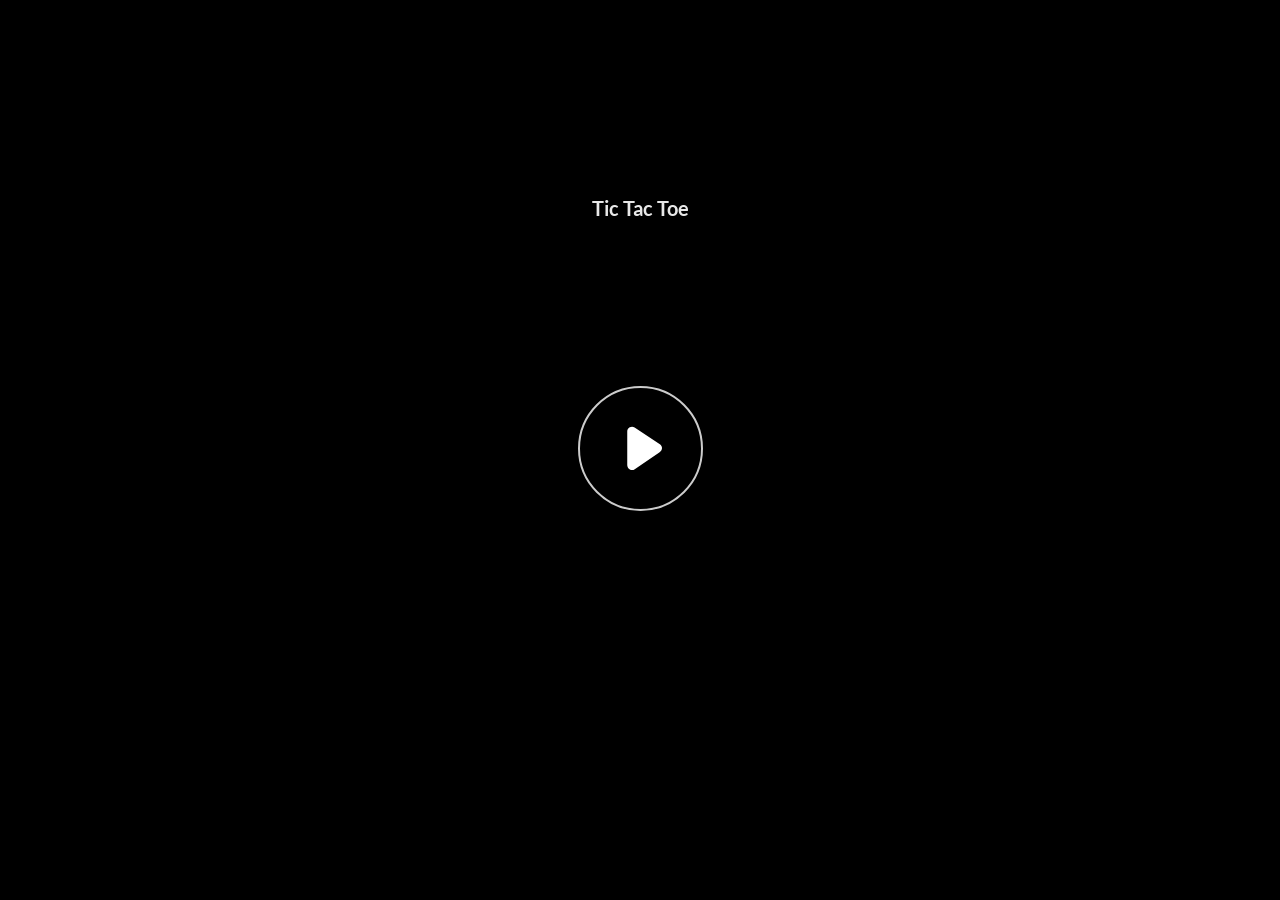
<file: Index.html>
﻿<!doctype html>
<html lang="en-US">
<head>
  <meta charset="utf-8">
  <!-- Created using Storyline 360 x64 - http://www.articulate.com  -->
  <!-- version: 3.91.33104.0 -->
  <title>Tic Tac Toe</title>
  <meta http-equiv="x-ua-compatible" content="IE=edge"/>
  <meta name="viewport" content="width=device-width,initial-scale=1,user-scalable=no,shrink-to-fit=no,minimal-ui"/>
  <meta name="apple-mobile-web-app-capable" content="yes"/>
  <style>
    html, body { height: 100%; padding: 0; margin: 0 }
    #app { height: 100%; width: 100%; }
  </style>

  <script>
    window.DS = {};
    window.globals = {
      DATA_PATH_BASE: '',
      HAS_FRAME: true,
      HAS_SLIDE: true,

      lmsPresent: false,
      tinCanPresent: false,
      cmi5Present: false,
      aoSupport: false,
      scale: 'noscale',
      captureRc: false,
      browserSize: 'fullscreen',
      bgColor: '#282828',
      features: 'DropInAcc,DropInBase,DropInCore,DropInInteractions,DropInMisc,DropInVectors,DropInVideo,LayerPresentAsDialog,MultipleQuizTracking,UpdatedThemeEditor',
      themeName: 'unified',
      preloaderColor: '#FFFFFF',
      suppressAnalytics: false,
      productChannel: 'stable',
      publishSource: 'storyline',
      aid: 'aid|5cdf041a-6dcf-4e61-8ff9-e3bb371d3d3c',
      cid: '5628a2eb-173a-46e5-93b3-a6462854d612',
      playerVersion: '3.91.33104.0',
      publishTimestamp: '2024-09-01T11:09:45.8570652Z',
      maxIosVideoElements: 10,
      connectionSettings: { message: 'You%20are%20offline.%20Trying%20to%20reconnect...', useDarkTheme: false, mode: 'disabled' },
      hasFeature: function(feature) {
        return this.features.split(',').includes(feature);
      },
      
      parseParams: function(qs) {
        if (window.globals.parsedParams != null) {
          return window.globals.parsedParams;
        }
        qs = (qs || window.location.search.substr(1)).split('+').join(' ');
        var params = {},
            tokens,
            re = /[?&]?([^=]+)=([^&]*)/g;

        while (tokens = re.exec(qs)) {
          params[decodeURIComponent(tokens[1]).trim()] =
            decodeURIComponent(tokens[2]).trim();
        }
        window.globals.parsedParams = params;
        return params;
      }

    };
  </script>
  <script>
    var isIe11 = ('ActiveXObject' in window || window.MSBlobBuilder != null)
      && window.msCrypto != null && !window.ActiveXObject;
    if (isIe11) {
      window.globals.unsupportedBrowser = true;
      document.write(atob('[base64]'));
    }
  </script>

  <script>
    if (window.globals.hasFeature('MultiLanguageSinglePackageSupport')) {
      
      
    }
  </script>

  
  <script>window.THREE = { };</script>
  
</head>
<body style="background: #282828" class="cs-HTML theme-unified">
  <!-- 360 -->
  <script>!function(){var e,i=/iPhone/i,o=/iPod/i,n=/iPad/i,t=/\biOS-universal(?:.+)Mac\b/i,r=/\bAndroid(?:.+)Mobile\b/i,a=/Android/i,d=/(?:SD4930UR|\bSilk(?:.+)Mobile\b)/i,p=/Silk/i,l=/Windows Phone/i,u=/\bWindows(?:.+)ARM\b/i,b=/BlackBerry/i,s=/BB10/i,c=/Opera Mini/i,f=/\b(CriOS|Chrome)(?:.+)Mobile/i,h=/Mobile(?:.+)Firefox\b/i,v=function(e){return void 0!==e&&"MacIntel"===e.platform&&"number"==typeof e.maxTouchPoints&&e.maxTouchPoints>1&&"undefined"==typeof MSStream};e=function(e){var m={userAgent:"",platform:"",maxTouchPoints:0};e||"undefined"==typeof navigator?"string"==typeof e?m.userAgent=e:e&&e.userAgent&&(m={userAgent:e.userAgent,platform:e.platform,maxTouchPoints:e.maxTouchPoints||0}):m={userAgent:navigator.userAgent,platform:navigator.platform,maxTouchPoints:navigator.maxTouchPoints||0};var g=m.userAgent,y=g.split("[FBAN");void 0!==y[1]&&(g=y[0]),void 0!==(y=g.split("Twitter"))[1]&&(g=y[0]);var A=function(e){return function(i){return i.test(e)}}(g),w={apple:{phone:A(i)&&!A(l),ipod:A(o),tablet:!A(i)&&(A(n)||v(m))&&!A(l),universal:A(t),device:(A(i)||A(o)||A(n)||A(t)||v(m))&&!A(l)},amazon:{phone:A(d),tablet:!A(d)&&A(p),device:A(d)||A(p)},android:{phone:!A(l)&&A(d)||!A(l)&&A(r),tablet:!A(l)&&!A(d)&&!A(r)&&(A(p)||A(a)),device:!A(l)&&(A(d)||A(p)||A(r)||A(a))||A(/\bokhttp\b/i)},windows:{phone:A(l),tablet:A(u),device:A(l)||A(u)},other:{blackberry:A(b),blackberry10:A(s),opera:A(c),firefox:A(h),chrome:A(f),device:A(b)||A(s)||A(c)||A(h)||A(f)},any:!1,phone:!1,tablet:!1};return w.any=w.apple.device||w.android.device||w.windows.device||w.other.device,w.phone=w.apple.phone||w.android.phone||w.windows.phone,w.tablet=w.apple.tablet||w.android.tablet||w.windows.tablet,w}(),"object"==typeof exports&&"undefined"!=typeof module?module.exports=e:"function"==typeof define&&define.amd?define((function(){return e})):this.isMobile=e}();
    window.isMobile.apple.tablet = window.isMobile.apple.tablet ||
      (navigator.platform === 'MacIntel' && navigator.maxTouchPoints > 1);
    window.isMobile.apple.device = window.isMobile.apple.device || window.isMobile.apple.tablet;
    window.isMobile.tablet = window.isMobile.tablet || window.isMobile.apple.tablet;
    window.isMobile.any = window.isMobile.any || window.isMobile.apple.tablet;
  </script>

  <div id="focus-sink" tabindex="-1"></div>

  <div id="preso"></div>
  <script>
    (function() {

      var classTypes = [ 'desktop', 'mobile', 'phone', 'tablet' ];

      var addDeviceClasses = function(prefix, testObj) {
        var curr, i;
        for (i = 0; i < classTypes.length; i++) {
          curr = classTypes[i];
          if (testObj[curr]) {
            document.body.classList.add(prefix + curr);
          }
        }
      };

      var params = window.globals.parseParams(),
          isDevicePreview = params.devicepreview === '1',
          isPhoneOverride = params.deviceType === 'phone' || (isDevicePreview && params.phone == '1'),
          isTabletOverride = (params.deviceType === 'tablet' || isDevicePreview) && !isPhoneOverride,
          isMobileOverride = isPhoneOverride || isTabletOverride;

      var deviceView = {
        desktop: !window.isMobile.any && !isMobileOverride,
        mobile: window.isMobile.any || isMobileOverride,
        phone: isPhoneOverride || (window.isMobile.phone && !isTabletOverride),
        tablet: isTabletOverride || window.isMobile.tablet
      };

      window.globals.deviceView = deviceView;
      window.isMobile.desktop = !window.isMobile.any;
      window.isMobile.mobile = window.isMobile.any;

      addDeviceClasses('view-', deviceView);

    })();
  </script>
  
  <script src='story_content/triggers.js' type=text/javascript></script>
<script src='story_content/user.js' type=text/javascript></script>
  <div class="slide-loader"></div>

  <script>
    var doc = document, loader = doc.body.querySelector('.slide-loader'); [ 1, 2, 3 ].forEach(function(n) { var d = doc.createElement('div'); d.style.backgroundColor = window.globals.preloaderColor; d.classList.add('mobile-loader-dot'); d.classList.add('dot' + n); loader.appendChild(d); });
  </script>

  <div class="mobile-load-title-overlay" style="display: none">
    <div class="mobile-load-title">Tic Tac Toe</div>
  </div>

  <div class="mobile-chrome-warning"></div>

  
<style>
  .warn-connection-dialog {
    display: none;
    background: transparent;
    pointer-events: all;
    position: fixed;
    left: 0;
    top: 0;
    width: 100%;
    height: 100%;
    z-index: 999;
  }

  .warn-connection-content {
    pointer-events: all;
    border-radius: 4px;
    background: white;
    border: 1px solid #E7E7E7;
    color: #333333;
    box-shadow: 0 2px 4px rgba(0, 0, 0, 0.25);
    transition: all 150ms ease-out;
    position: absolute;
    white-space: nowrap;
  }

  .view-phone.is-landscape .warn-connection-content {
    left: 23px;
    bottom: 23px;
  }

  .view-tablet.is-landscape .warn-connection-content {
    left: 50%;
    top: 20px;
    transform: translateX(-50%);
  }

  .view-mobile.is-portrait .warn-connection-content {
    transform: translate(-50%, calc(-100% - 15px));
  }

  .warn-connection-content p {
    display: inline-block;
    margin: 0 8px 0 0;
    line-height: 33px;
    font-size: 11px;
  }

  .warn-connection-content svg {
    position: relative;
    vertical-align: middle;
    margin: 0 2px 2px 8px;
  }

  .view-desktop .warn-connection-content {
    left: 1.5em;
    bottom: 1.5em;
  }

  .view-desktop .warn-connection-content p {
    font-size: 1.1em;
  }

  .is-offline .warn-connection-dialog {
    display: block;
  }

  .is-offline .cs-panel * {
    pointer-events: none !important;
  }

  .is-offline .cs-panel {
    pointer-events: all !important;
  }

  .is-offline #nav-controls * {
    pointer-events: none !important;
  }

  .is-offline #nav-controls {
    pointer-events: all !important;
  }
</style>

<div class="warn-connection-dialog" role="alertdialog" aria-modal="true" tabindex="0" aria-labelledby="warn-connection-message">
  <div class="warn-connection-content">
    <svg width="17" height="15" viewBox="0 0 17 15" xmlns="http://www.w3.org/2000/svg">
      <path fill="#8F0000" stroke="white" d="M16.07,12.98 L15.88,12.23 L9.51,1.21 C8.97,0.26,7.6,0.26,7.06,1.21 L0.69,12.23 C0.15,13.16,0.81,14.36,1.91,14.36 H14.65 C15.47,14.36,16.05,13.7,16.07,12.98 Z"/>
      <path fill="white" stroke="white" d="M8.58,5.5 C8.35,5.28,8.5,5.35,8.21,5.32 C8.09,5.35,7.97,5.49,7.96,5.67 C7.97,5.79,7.98,5.92,7.98,6.04 L7.98,6.04 C7.99,6.17,8,6.31,8.01,6.43 L8.01,6.44 C8.03,6.92,8.06,7.41,8.09,7.9 L8.09,7.9 C8.12,8.39,8.14,8.88,8.17,9.37 C8.17,9.39,8.18,9.42,8.2,9.44 C8.23,9.46,8.25,9.47,8.28,9.47 C8.31,9.47,8.34,9.46,8.35,9.44 C8.37,9.43,8.38,9.4,8.39,9.35 L8.39,9.34 C8.39,9.24,8.4,9.15,8.4,9.05 L8.4,9.05 C8.41,8.96,8.41,8.86,8.42,8.75 C8.43,8.44,8.45,8.12,8.47,7.81 L8.47,7.81 C8.49,7.49,8.51,7.18,8.53,6.87 C8.55,6.46,8.56,6.05,8.59,5.64 L8.6,5.62 C8.6,5.57,8.59,5.53,8.58,5.5 L8.21,5.32 Z"/>
      <circle fill="white" stroke="white" cx="8.3" cy="11.35" r="0.3"/>
    </svg>
    <p id="warn-connection-message">You are offline. Trying to reconnect...</p>
  </div>
</div>

<script>
  (function() {
    window.DS.connection = {
      warningShown: false,
      assets: {},
      loadingAssetGroup: false,
      retryDelay: 500
    };

    var connectionSettings = window.globals.connectionSettings || {};

    var useConnectionMessages = window.AbortController != null &&
      window.location.protocol != 'file:' &&
      connectionSettings.mode === 'normal';

    window.DS.connection.useConnectionMessages = useConnectionMessages;

    var assetCount = 0;
    var checkLoadedId;


    if (useConnectionMessages && connectionSettings != null) {
      var contentEl = document.querySelector('.warn-connection-content');
      var messageEl = contentEl.querySelector('p');

      if (connectionSettings.useDarkTheme) {
        contentEl.style.borderColor = '#BABBBA';
        contentEl.style.backgroundColor = '#282828';
        contentEl.style.color = '#FFFFFF';
      }

      if (connectionSettings.message != null) {
        messageEl.textContent = window.decodeURIComponent(connectionSettings.message);
      }
    }

    function checkAssetsReady() {
      for (var i in DS.connection.assets) {
        if (!DS.connection.assets[i].success) {
          return false;
        }
      }
      return true;
    }

    function stopAssetGroup() {
      if (!useConnectionMessages) { return; }

      assetCount = 0;

      DS.connection.oldAssetGroup = DS.connection.assets;
      DS.connection.assets = {};
      DS.connection.loadingAssetGroup = false;
      clearInterval(checkLoadedId);
    }

    function startAssetGroup() {
      if (!useConnectionMessages) { return; }
      var ticks = 0;
      clearInterval(checkLoadedId);
      checkLoadedId = setInterval(function() {
        var loaded = 0;
        if (assetCount === 0 && loaded === 0) {
          clearInterval(checkLoadedId);
          return;
        }

        for (var i in DS.connection.assets) {
          if (DS.connection.assets[i].success) {
            loaded++;
          }
        }

        if (assetCount === loaded && checkAssetsReady()) {
          for (var i in DS.connection.assets) {
            if (DS.connection.assets[i].action) {
              DS.connection.assets[i].action();
            }
          }
          hideWarning();
          stopAssetGroup();
        }
      }, 100)
    }

    function requiredAsset(url, action, retry, type) {
      if (!useConnectionMessages) { return; }
      if (DS.connection.assets[url]) { return; }

      DS.connection.assets[url] = {
        success: false, action: action, retry: retry, type: type
      };
      assetCount = Object.keys(DS.connection.assets).length;
      if (!DS.connection.loadingAssetGroup) {
        startAssetGroup();
      }
      DS.connection.loadingAssetGroup = true;
    }

    function assetLoaded(url) {
      if (!useConnectionMessages) { return; }
      if (DS.connection.assets[url]) {
        DS.connection.assets[url].success = true;
      }
    }

    function assetFailed(url) {
      if (!useConnectionMessages) { return; }
      if (!DS.connection.assets[url]) {
        if (/\.js$/.test(url) && url.indexOf('transcripts') === -1) {
          setTimeout(function() {
            if (DS.connection.lastSlideLoaded != null) {
              DS.connection.lastSlideLoaded();
            }
          }, DS.connection.retryDelay);
        }
        return;
      }
      if (!DS.connection.warningShown) { showWarning(); }
      if (DS.connection.assets[url].retry) {
        setTimeout(function() {
          if (!DS.connection.assets[url].success) {
            DS.connection.assets[url].retry()
          }
        }, DS.connection.retryDelay);
      }
    }

    function hideWarning() {
      document.body.classList.remove('is-offline');
      DS.connection.warningShown = false;
      enableKeys();
    }
    DS.connection.hideWarning = hideWarning

    function showWarning(btn) {
      document.body.classList.add('is-offline')
      DS.connection.warningShown = true;
      updateWarningPosition();
      disableKeys();
    }

    function updateWarningPosition() {
      if (!DS.connection.warningShown) {
        return;
      }

      var isPortrait = document.body.classList.contains('is-portrait');
      var isMobile = document.body.classList.contains('view-mobile');
      var warningEl = document.querySelector('.warn-connection-content');

      if (isPortrait && isMobile) {
        var slide = document.querySelector('.primary-slide');
        var slideRect = slide != null
          ? slide.getBoundingClientRect()
          : { top: window.innerHeight, left: 0, width: window.innerWidth };

        warningEl.style.top = `${slideRect.top}px`
        warningEl.style.left = `${slideRect.left + slideRect.width / 2}px`
      } else {
        warningEl.style.top = null;
        warningEl.style.left = null;
      }

      window.requestAnimationFrame(updateWarningPosition);
    }

    function onDisableKeyDown(e) {
      e.preventDefault();
      e.stopImmediatePropagation();
    }

    function onDisableKeyUp(e) {
      e.preventDefault();
      e.stopImmediatePropagation();
    }

    var accStyle = document.createElement('style');
    var warnDialogEl = document.querySelector('.warn-connection-dialog');

    function disableKeys() {
      if (DS.views && DS.views.nsStack && DS.views.nsStack.length === 1) {
        DS.views.nsStack[0].tabReachable = false
        DS.views.nsStack[0].updateTabIndex(true, true);
      }

      accStyle.innerHTML = '.acc-shadow-dom { display: none; }';
      document.body.appendChild(accStyle);

      warnDialogEl.parentNode.append(warnDialogEl);
      warnDialogEl.focus();
    }

    function enableKeys() {
      accStyle.remove();
      if (DS.views && DS.views.nsStack && DS.views.nsStack.length === 1 && DS.views.nsStack[0].name === '_frame') {
        DS.views.nsStack[0].tabReachable = true;
        DS.views.nsStack[0].updateTabIndex();
      }
    }

    // these will all be noops if the feature flag isn't set in
    // the data and `window.globals.features`
    DS.connection.requiredAsset = requiredAsset;
    DS.connection.assetLoaded = assetLoaded;
    DS.connection.assetFailed = assetFailed;
    DS.connection.stopAssetGroup = stopAssetGroup;
    DS.connection.startAssetGroup = startAssetGroup;
  })();
</script>


  <script>
    
    if (window.autoSpider && window.vInterfaceObject) {
      document.querySelector('.mobile-load-title-overlay').style.display = 'none';
    }
  </script>

  

  <link rel="stylesheet" href="html5/data/css/output.min.css" data-noprefix/>
</body>
<script src="html5/lib/scripts/bootstrapper.min.js"></script>
</html>
</file>
